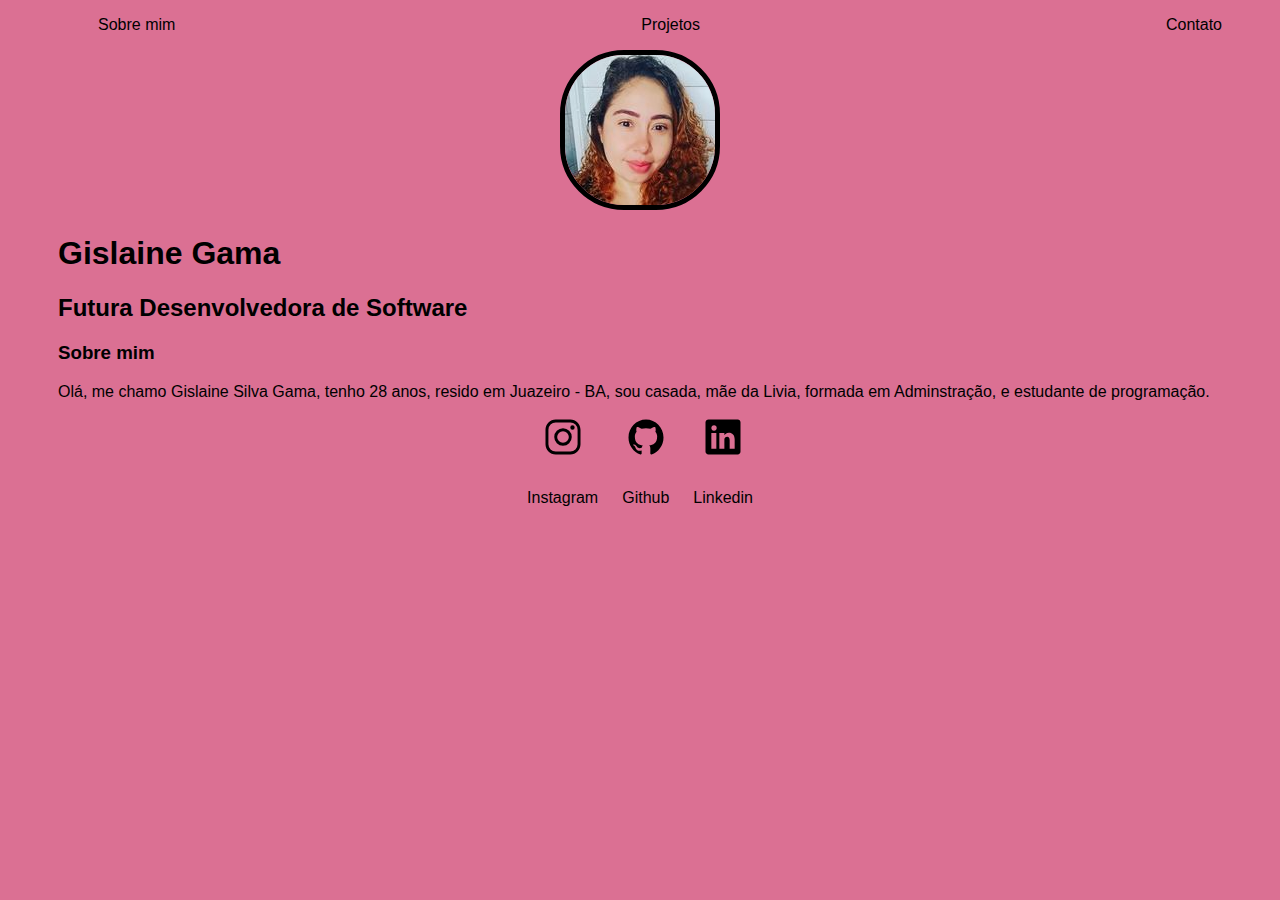
<file: index.html>
<!DOCTYPE html>
<html lang="pt-br">
  <head>
    <meta charset="UTF-8" />
    <meta name="viewport" content="width=device-width, initial-scale=1.0" />
    <title>gislainesgama</title>
    <link rel="stylesheet" href="index.css">
  </head>
 
  <div class="container">
    <body>
      <nav>            
       <ul>                        
        <li>
          <a href="index.html">Sobre mim</a>
        </li>

        <li>
          <a href="project.html">Projetos</a>
        </li>

        <li>
          <a href="./contact.html">Contato</a>
        </li>
      </ul>
    </nav>
    <header>
      <div class="center">
        <img src="./img/Gislainesgama.jpg"></img>
      </div>
      <h1> Gislaine Gama</h1>
      <h2> Futura Desenvolvedora de Software</h2>
      
    </header>
    <main>
      <section>
        <h3>Sobre mim</h3>
        <p>
          Olá, me chamo Gislaine Silva Gama, tenho 28 anos, resido em Juazeiro - BA, sou casada, mãe da Livia, formada em Adminstração, e estudante de programação.
        </p>
      </section>
    </main>
     <footer>

      <a href="https://instagram.com/gislainesgama" target="_blank" rel="noopener noreferrer">
        <img src="./img/logo-instagram.svg">
       <p>Instagram</p>
      </a>
       <a href="https://github.com/gislainesgama/" target="_blank" >
        <img src="./img/logo-github.svg">
        <p> Github </p>
       </a>
       <a href="https://linkedin.com" target="_blank" >
        <img src="./img/logo-linkedin.svg">
        <p>Linkedin</p>
       </a>
    
     </footer>

  </div> 
  </body>
</html>
</file>
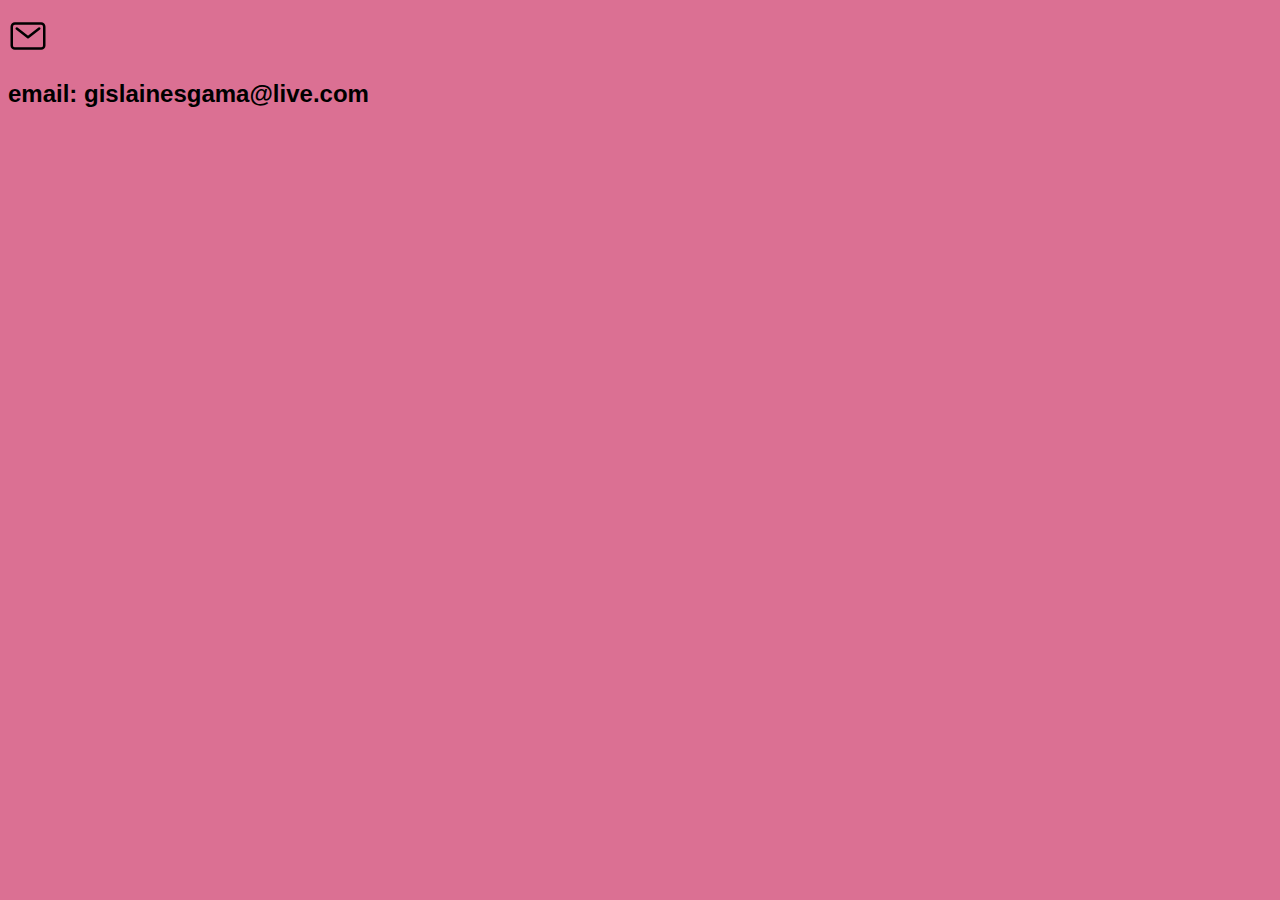
<file: contact.html>
<!DOCTYPE html>
<html lang="pt-br">
<head>
    <meta charset="UTF-8">
    <meta name="viewport" content="width=device-width, initial-scale=1.0">
    <title>Contato</title>
    <link rel="stylesheet" href="contact.css">
</head>
<body>
    <p>

    </p>
    <img src="img/mail-outline.svg">
    <h2>
        email: gislainesgama@live.com </h2>
</img>

    
</body>
</html>
</file>
<file: index.css>
body {
    color: black;
    background-color: palevioletred;
    font-family: Arial, Helvetica, sans-serif;
  }
  ul{
   display: flex;
   justify-content: space-between;
   list-style-type: none;
   align-items: center;
   padding: 30;
  }
  a { 
  color: black;
  text-decoration: none;
}
   header img {
    width: 150px;
    height: 150px;
    border-radius: 40%;
    border: 5px solid black;
  }
  .center {
  text-align: center;
}
footer img {
  width: 40px;
  height: 40px;
  
}

footer {
display: flex;
text-align: center;
justify-content: center;
}

footer p {
 
  padding: 12px;
  text-align: center;
  
}
.container {
  padding: 0px 50px;


}
</file>
<file: contact.css>
body{
    color: black;
    background-color: palevioletred;
    font-family: Arial, Helvetica, sans-serif
}
img{
    width: 40px;
    height: 40px;
}
</file>
